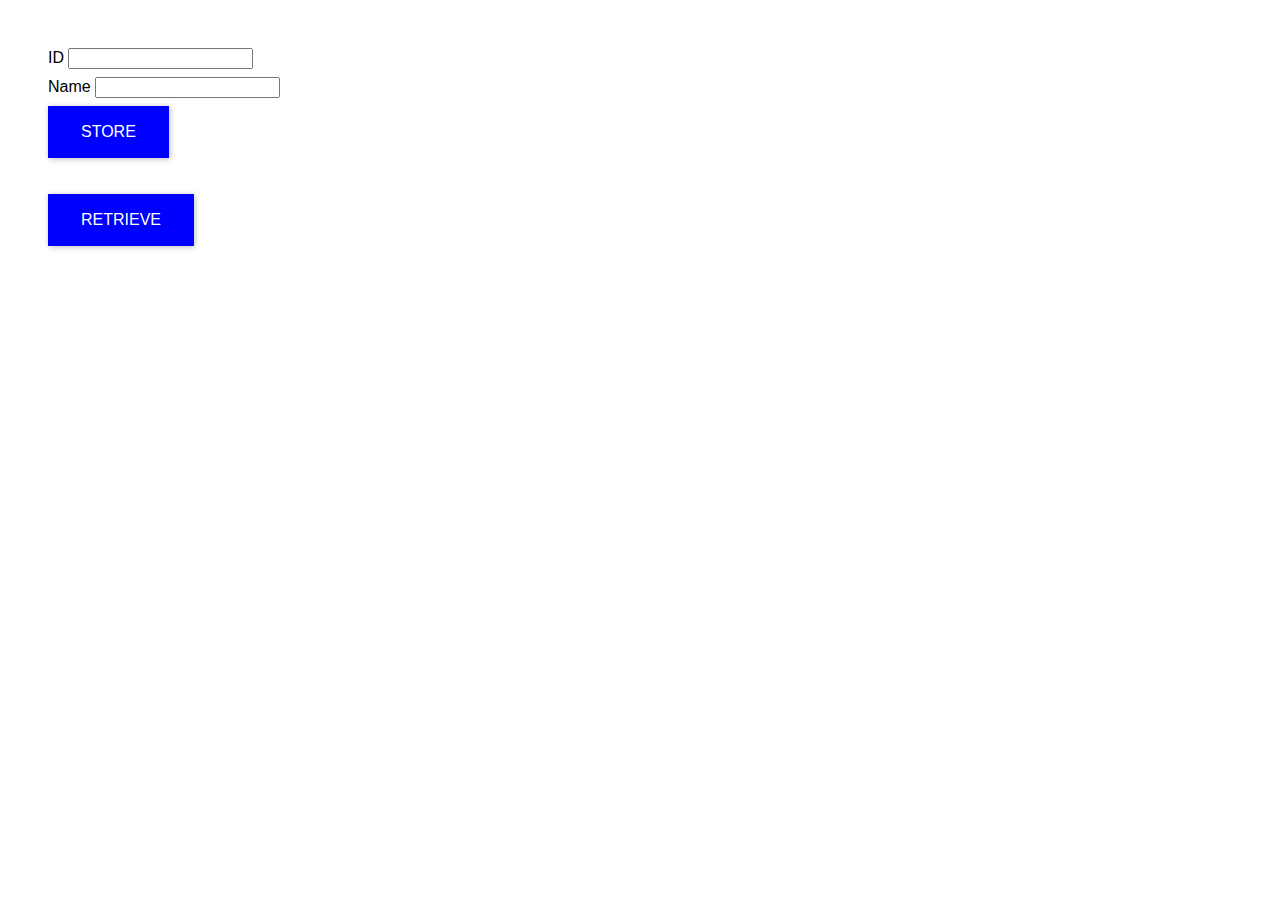
<file: cookies/index.html>
<!DOCTYPE html>
<html lang="en">
  <head>
    <meta charset="UTF-8" />
    <meta name="viewport" content="width=device-width, initial-scale=1.0" />
    <meta http-equiv="X-UA-Compatible" content="ie=edge" />
    <title>Browser Storage</title>
    <link rel="stylesheet" href="app.css">
    <script src="cookies.js" defer></script>
  </head>
  <body>
    <form>
      <div class="form-control">
        <label for="id">ID</label>
        <input type="text" id="id"/>
      </div>
      <div class="form-control">
        <label for="name">Name</label>
        <input type="text" id="name"/>
      </div>
    </form>
    <button id="store-btn">STORE</button>
    <br><br><br>
    <div>
      <button id="retrieve-btn">RETRIEVE</button>
    </div>
    
  </body>
</html>
</file>
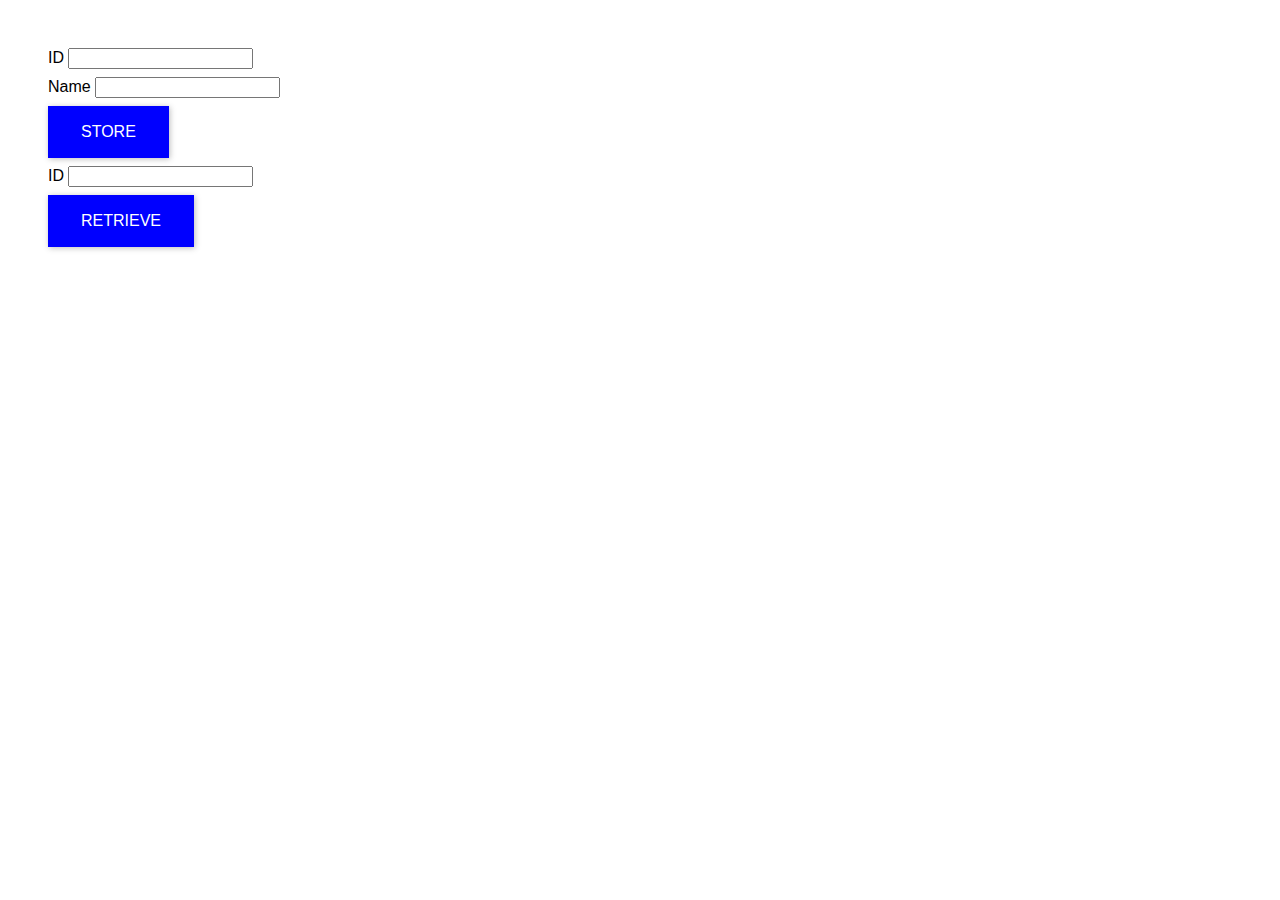
<file: indexedDB/index.html>
<!DOCTYPE html>
<html lang="en">
  <head>
    <meta charset="UTF-8" />
    <meta name="viewport" content="width=device-width, initial-scale=1.0" />
    <meta http-equiv="X-UA-Compatible" content="ie=edge" />
    <title>Browser Storage</title>
    <link rel="stylesheet" href="app.css">
    <script src="indexedDB.js" defer></script>
  </head>
  <body>
    <form>
      <div class="form-control">
        <label for="id">ID</label>
        <input type="text" id="id"/>
      </div>
      <div class="form-control">
        <label for="name">Name</label>
        <input type="text" id="name"/>
      </div>
    </form>
    <button id="store-btn">STORE</button>
    
    <form>
      <div class="form-control">
        <label for="retrId">ID</label>
        <input type="text" id="retrId"/>
      </div>
    </form>
    <button id="retrieve-btn">RETRIEVE</button>
  </body>
</html>
</file>
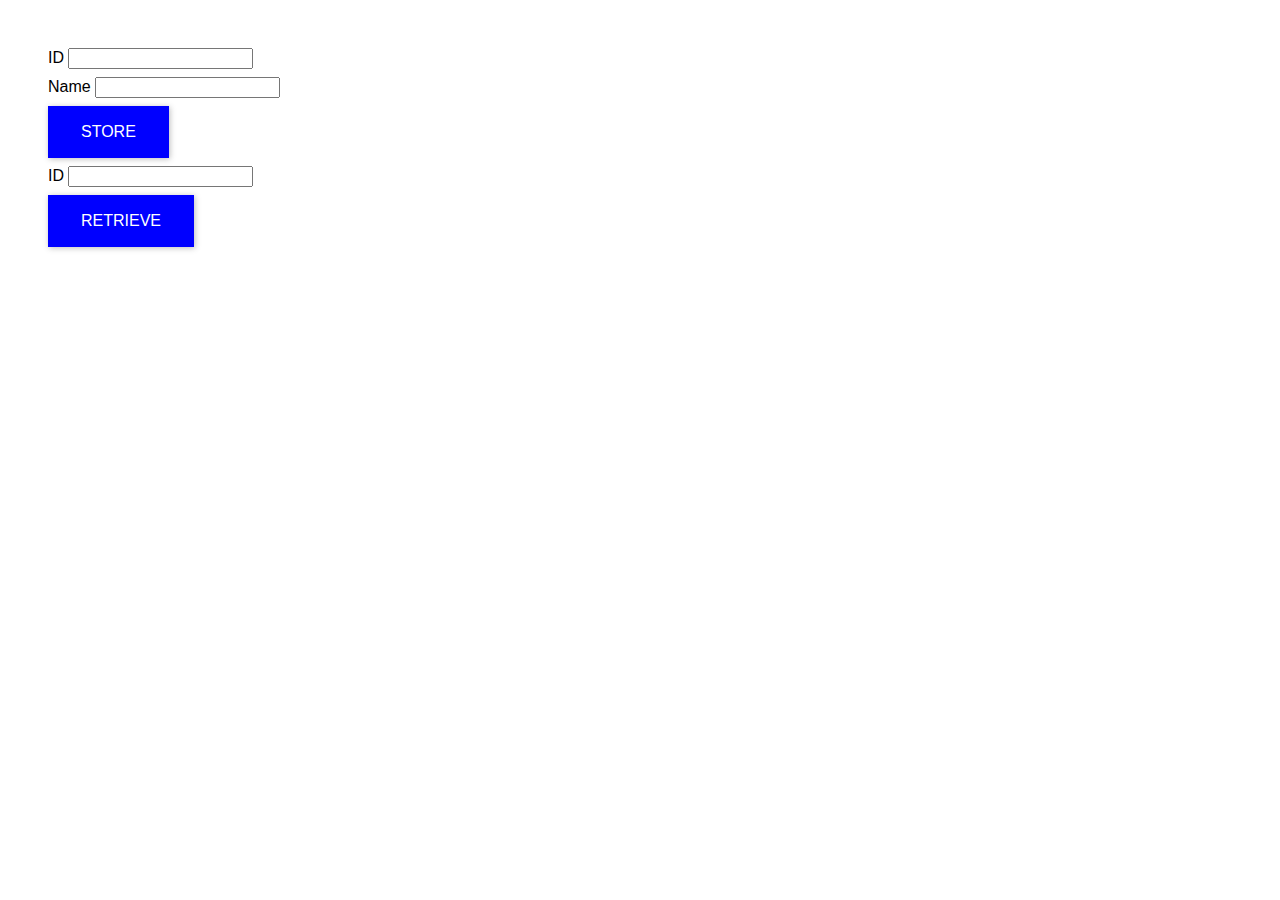
<file: localStorage/index.html>
<!DOCTYPE html>
<html lang="en">
  <head>
    <meta charset="UTF-8" />
    <meta name="viewport" content="width=device-width, initial-scale=1.0" />
    <meta http-equiv="X-UA-Compatible" content="ie=edge" />
    <title>Browser Storage</title>
    <link rel="stylesheet" href="app.css">
    <script src="localStorage.js" defer></script>
  </head>
  <body>
    <form>
      <div class="form-control">
        <label for="id">ID</label>
        <input type="text" id="id"/>
      </div>
      <div class="form-control">
        <label for="name">Name</label>
        <input type="text" id="name"/>
      </div>
    </form>
    <button id="store-btn">STORE</button>
    
    <form>
      <div class="form-control">
        <label for="retrId">ID</label>
        <input type="text" id="retrId"/>
      </div>
    </form>
    <button id="retrieve-btn">RETRIEVE</button>
  </body>
</html>
</file>
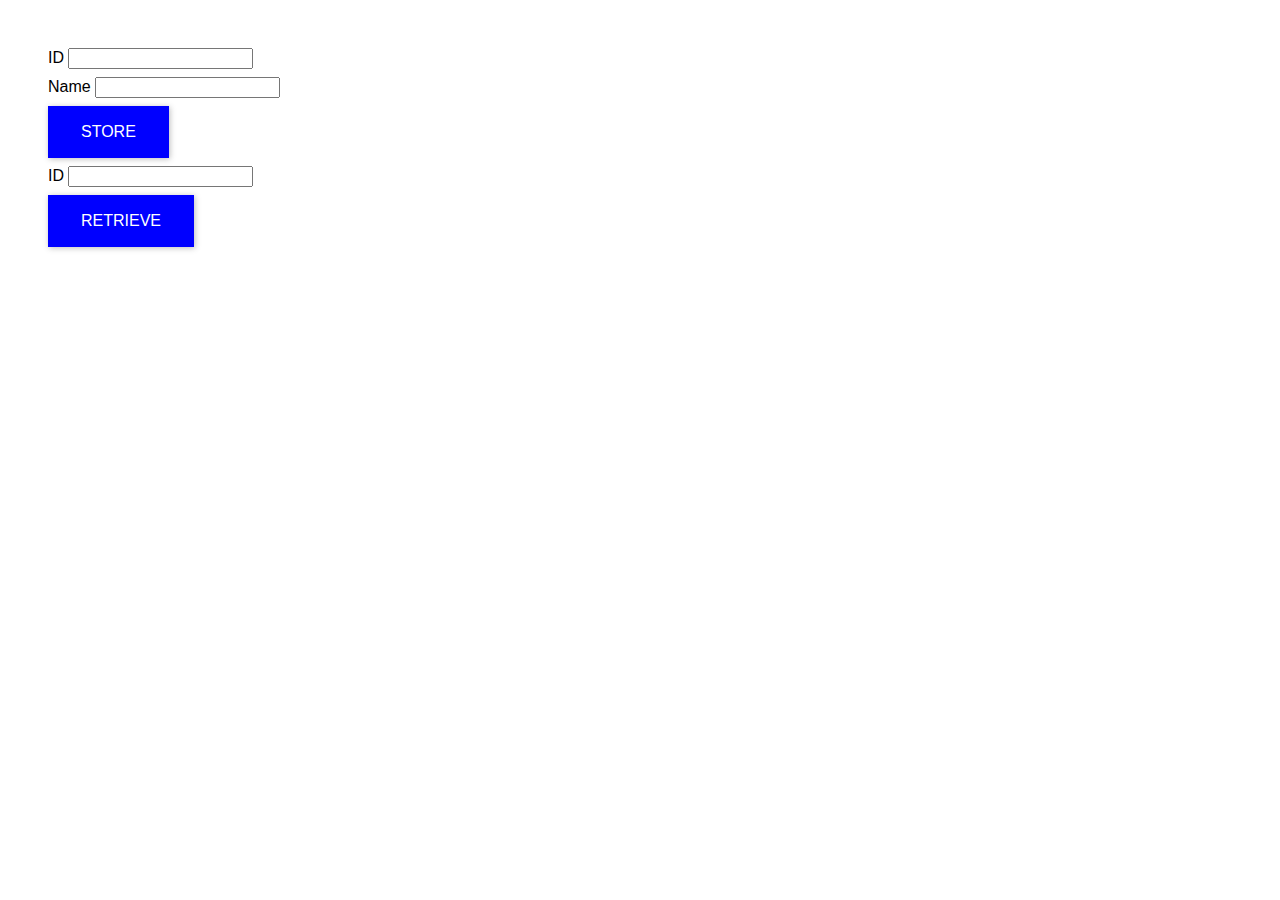
<file: sessionStorage/index.html>
<!DOCTYPE html>
<html lang="en">
  <head>
    <meta charset="UTF-8" />
    <meta name="viewport" content="width=device-width, initial-scale=1.0" />
    <meta http-equiv="X-UA-Compatible" content="ie=edge" />
    <title>Browser Storage</title>
    <link rel="stylesheet" href="app.css">
    <script src="sessionStorage.js" defer></script>
  </head>
  <body>
    <form>
      <div class="form-control">
        <label for="id">ID</label>
        <input type="text" id="id"/>
      </div>
      <div class="form-control">
        <label for="name">Name</label>
        <input type="text" id="name"/>
      </div>
    </form>
    <button id="store-btn">STORE</button>
    
    <form>
      <div class="form-control">
        <label for="retrId">ID</label>
        <input type="text" id="retrId"/>
      </div>
    </form>
    <button id="retrieve-btn">RETRIEVE</button>
  </body>
</html>
</file>
<file: cookies/app.css>
html {
  font-family: sans-serif;
}

body {
  margin: 3rem;
}

button {
  font: inherit;
  background: blue;
  color: white;
  padding: 1rem 2rem;
  cursor: pointer;
  border: 1px solid blue;
  box-shadow: 1px 1px 6px rgba(0, 0, 0, 0.26);
}

button:focus {
  outline: none;
}

button:hover,
button:active {
  background: #7904ff;
  border-color: #7904ff;
}

.form-control {
  margin: 0.5rem 0;
}
</file>
<file: indexedDB/app.css>
html {
  font-family: sans-serif;
}

body {
  margin: 3rem;
}

button {
  font: inherit;
  background: blue;
  color: white;
  padding: 1rem 2rem;
  cursor: pointer;
  border: 1px solid blue;
  box-shadow: 1px 1px 6px rgba(0, 0, 0, 0.26);
}

button:focus {
  outline: none;
}

button:hover,
button:active {
  background: #7904ff;
  border-color: #7904ff;
}

.form-control {
  margin: 0.5rem 0;
}
</file>
<file: localStorage/app.css>
html {
  font-family: sans-serif;
}

body {
  margin: 3rem;
}

button {
  font: inherit;
  background: blue;
  color: white;
  padding: 1rem 2rem;
  cursor: pointer;
  border: 1px solid blue;
  box-shadow: 1px 1px 6px rgba(0, 0, 0, 0.26);
}

button:focus {
  outline: none;
}

button:hover,
button:active {
  background: #7904ff;
  border-color: #7904ff;
}

.form-control {
  margin: 0.5rem 0;
}
</file>
<file: sessionStorage/app.css>
html {
  font-family: sans-serif;
}

body {
  margin: 3rem;
}

button {
  font: inherit;
  background: blue;
  color: white;
  padding: 1rem 2rem;
  cursor: pointer;
  border: 1px solid blue;
  box-shadow: 1px 1px 6px rgba(0, 0, 0, 0.26);
}

button:focus {
  outline: none;
}

button:hover,
button:active {
  background: #7904ff;
  border-color: #7904ff;
}

.form-control {
  margin: 0.5rem 0;
}
</file>
